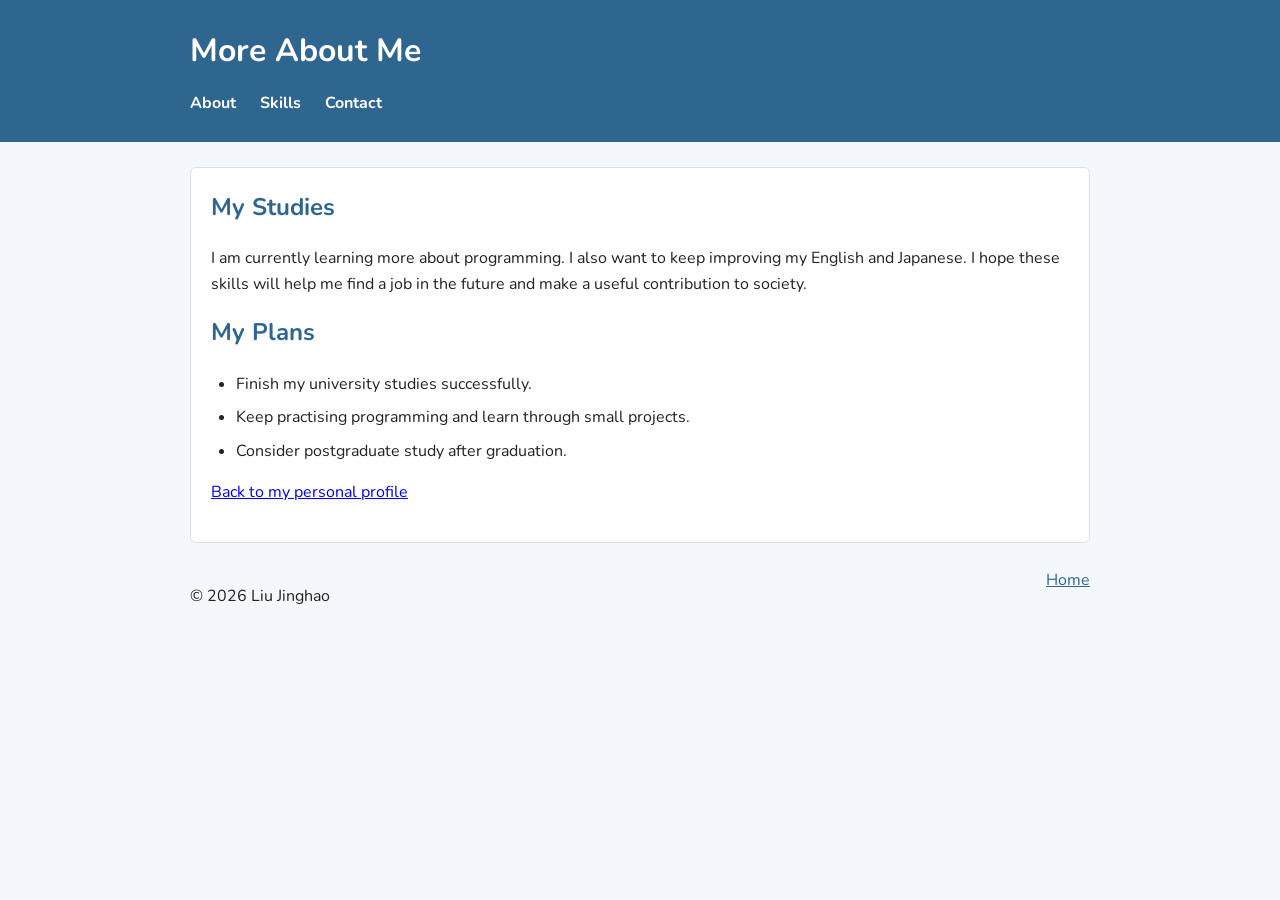
<file: about.html>
<!DOCTYPE html>
<html lang="en">
<head>
  <meta charset="UTF-8">
  <meta name="viewport" content="width=device-width, initial-scale=1.0">
  <title>About Liu Jinghao</title>
  <link href="https://fonts.googleapis.com/css2?family=Nunito:wght@400;700&display=swap" rel="stylesheet">
  <link rel="stylesheet" href="css/styles.css">
</head>
<body>
  <header>
    <div class="container">
      <h1>More About Me</h1>
      <nav>
        <a href="index.html#about">About</a>
        <a href="index.html#skills">Skills</a>
        <a href="index.html#contact">Contact</a>
      </nav>
    </div>
  </header>

  <main class="container">
    <section class="section">
      <h2>My Studies</h2>
      <p>I am currently learning more about programming. I also want to keep improving my English and Japanese. I hope these skills will help me find a job in the future and make a useful contribution to society.</p>

      <h2>My Plans</h2>
      <ul class="skills-list">
        <li>Finish my university studies successfully.</li>
        <li>Keep practising programming and learn through small projects.</li>
        <li>Consider postgraduate study after graduation.</li>
      </ul>

      <p><a href="index.html">Back to my personal profile</a></p>
    </section>
  </main>

  <footer>
    <p>© 2026 Liu Jinghao</p>
    <a href="index.html">Home</a>
  </footer>
</body>
</html>
</file>
<file: css/styles.css>
* {
  box-sizing: border-box;
}

body {
  margin: 0;
  background: #f4f7fb;
  color: #222;
  font-family: "Nunito", Arial, sans-serif;
  line-height: 1.6;
}

.container {
  width: 90%;
  max-width: 900px;
  margin: 0 auto;
}

header {
  padding: 25px 0;
  background: #2f6690;
  color: white;
}

header h1 {
  margin: 0 0 15px;
}

.profile-photo {
  display: block;
  width: 180px;
  height: 225px;
  margin-bottom: 15px;
  object-fit: cover;
  border: 4px solid white;
}

nav a {
  margin-right: 20px;
  color: white;
  font-weight: bold;
  text-decoration: none;
}

nav a:hover {
  text-decoration: underline;
}

.section {
  margin: 25px 0;
  padding: 20px;
  background: white;
  border: 1px solid #d7e0ea;
  border-radius: 6px;
}

.section h2 {
  margin-top: 0;
  color: #2f6690;
}

.skills-list {
  padding-left: 25px;
}

.skills-list li {
  margin: 8px 0;
}

label {
  display: block;
  margin-top: 12px;
  font-weight: bold;
}

input,
textarea {
  width: 100%;
  margin-top: 5px;
  padding: 10px;
  border: 1px solid #999;
  border-radius: 4px;
  font-family: "Nunito", Arial, sans-serif;
}

textarea {
  height: 120px;
  resize: vertical;
}

button {
  margin-top: 15px;
  padding: 10px 20px;
  border: none;
  border-radius: 4px;
  background: #2f6690;
  color: white;
  cursor: pointer;
}

button:hover {
  background: #244f70;
}

.form-note {
  margin-bottom: 0;
  color: #666;
  font-size: 14px;
}

footer {
  display: flex;
  justify-content: space-between;
  gap: 15px;
  width: 90%;
  max-width: 900px;
  margin: 0 auto 25px;
}

footer a {
  color: #2f6690;
}

@media (max-width: 600px) {
  .profile-photo {
    width: 150px;
    height: 188px;
  }

  nav a {
    display: inline-block;
    margin-bottom: 8px;
  }

  footer {
    display: block;
  }
}
</file>
